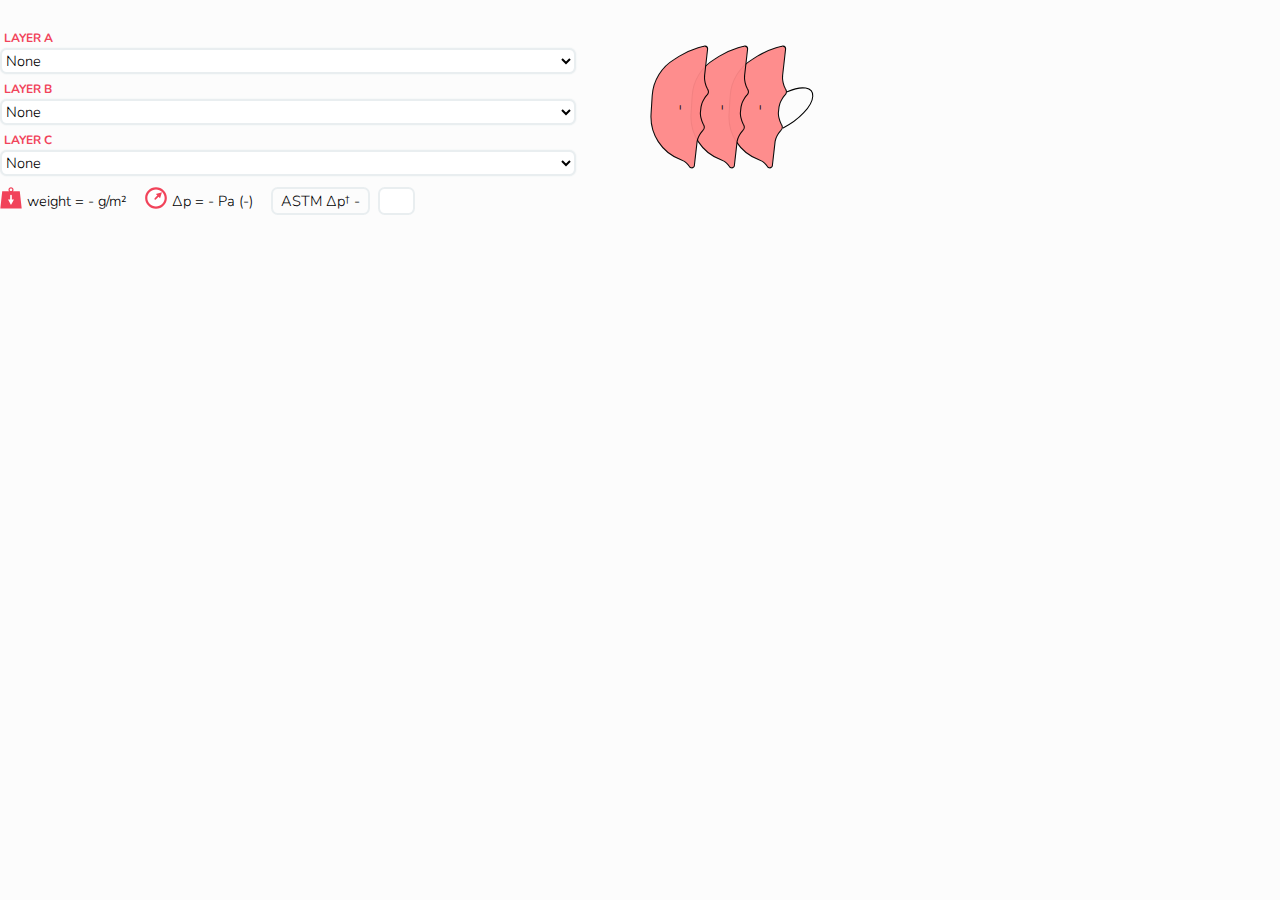
<file: curves.html>
<!DOCTYPE html>
<html>

<head>
  <meta charset="utf-8">

  <link href="https://pro.fontawesome.com/releases/v5.2.0/css/all.css" rel="stylesheet">

  <link href="index.css" rel="stylesheet">

  <script src="https://ajax.googleapis.com/ajax/libs/jquery/3.5.1/jquery.min.js"></script>
  <script src="https://d3js.org/d3.v4.js"></script>
</head>

<body>
  <!-- Pattern fill for the multilayer circles -->
  <svg height="0" width="0" xmlns="http://www.w3.org/2000/svg" version="1.1">
    <defs>
      <pattern id="diagonal-stripe-1" width="3" height="3" patternUnits="userSpaceOnUse" patternTransform="rotate(45)">
        <rect width="1" height="3" transform="translate(0,0)" fill="var(--c4)"></rect>
        <rect width="2" height="3" transform="translate(1,0)" fill="var(--c3)"></rect>
      </pattern>

      <pattern id="diagonal-stripe-2" width="3" height="3" patternUnits="userSpaceOnUse" patternTransform="rotate(45)">
        <rect width="1" height="3" transform="translate(0,0)" fill="var(--c1)"></rect>
        <rect width="2" height="3" transform="translate(1,0)" fill="var(--c2)"></rect>
      </pattern>

      <g id="mask_gen" transform="rotate(9)translate(-2370 -644)scale(0.98)">
        <path stroke="#000" stroke-width="2" fill="currentColor" d="M2519.91 645C2522.91 645 2525.34 647.457 2525.34 650.487L2527.54 700.322 2527.7 700.322 2528.03 703.689C2528.56 706.299 2529.38 709.071 2530.5 711.878 2532.17 716.09 2534.26 719.782 2536.48 722.651L2537.69 724.041 2537.69 724.423 2538.38 725.233C2538.99 726.356 2539.32 727.59 2539.32 728.885 2539.32 729.532 2539.24 730.165 2539.08 730.775L2538.52 732.192 2536.99 734.988C2535.59 737.245 2534.29 739.821 2533.17 742.629 2532.06 745.437 2531.24 748.209 2530.71 750.818L2530.05 757.407 2530.5 767.615 2530.71 769.685C2531.24 772.294 2532.06 775.066 2533.17 777.874 2534.84 782.085 2536.94 785.778 2539.16 788.646L2540.36 790.036 2540.36 790.419 2541.06 791.229C2541.67 792.351 2542 793.585 2542 794.88 2542 795.528 2541.92 796.16 2541.76 796.771L2541.2 798.187 2539.67 800.984C2538.27 803.24 2536.96 805.817 2535.85 808.624 2534.74 811.432 2533.92 814.204 2533.39 816.814L2532.89 821.788 2534.92 867.889 2534.13 869.518C2533.13 871.034 2531.61 872 2529.91 872 2528.41 872 2527.04 871.237 2526.05 870.002L2522.91 866.997C2520.65 865.092 2518.12 863.452 2515.36 862.115L2506.47 859.512C2471.68 852.155 2444.13 822.669 2440.57 785.021L2437.38 751.356C2434.65 722.396 2446.75 695.46 2467.4 678.25L2475.77 670.85C2484.52 663.266 2495.25 656.26 2507.53 650.136L2517.12 645.774 2517.21 645.832 2517.8 645.431C2518.45 645.154 2519.16 645 2519.91 645Z"/>
      </g>
    </defs>
  </svg>

  <div>

    <div class="row">
      <div class="column" style="width:50%;padding-top:2px;">
        <p class="p-control-column">
          <span class="control-label2">LAYER A</span><br>
          <select id="select-code" style="width:90%">
            <option>None</option>
          </select>
        </p>

        <p class="p-control-column">
          <span class="control-label2">LAYER B</span><br>
          <select id="select-code2" style="width:90%">
            <option>None</option>
          </select>
        </p>

        <p class="p-control-column">
          <span class="control-label2">LAYER C</span><br>
          <select id="select-code3" style="width:90%">
            <option>None</option>
          </select>
        </p>
      </div>

      <div class="column" style="position:relative;width:40%;">
        <div id='img-l1' class="mask-img" style="z-index:3;left:0px;color:#FF8888;opacity: 0.95;">
          <svg width="60" height="126" viewBox="0 0 109 229">
            <use xlink:href="#mask_gen"/>
          </svg>
        </div>
        <div id='img-l2' class="mask-img" style="z-index:2;left:40px;color:#FF8888;opacity: 0.95;">
          <svg width="60" height="126" viewBox="0 0 109 229">
            <use xlink:href="#mask_gen"/>
          </svg>
        </div>
        <div id='img-l3' class="mask-img" style="z-index:1;left:78px;color:#FF8888;opacity: 0.95;">
          <svg width="60" height="126" viewBox="0 0 109 229">
            <use xlink:href="#mask_gen"/>
          </svg>
        </div>
        <img src="imgs/mask_straps.svg" class="mask-img" style="z-index:0;top:52px;left:131.5px;width:38px;">
        <div id='txt-l1' class="label-mask-structure" style="z-index:4;left:20px;">-</div>
        <div id='txt-l2' class="label-mask-structure" style="z-index:4;left:62px;">-</div>
        <div id='txt-l3' class="label-mask-structure" style="z-index:4;left:100px;">-</div>
      </div>
    </div>

    <div class="row">
      <div style="display:flex;vertical-align:middle;padding-top:10px;padding-bottom:7px;font-size:11pt;">
        <div style="width:22px;height:22px;padding-right:5px;">
          <svg width="100%" height="100%" viewBox="0 0 70 69" xmlns="http://www.w3.org/2000/svg" xmlns:xlink="http://www.w3.org/1999/xlink" overflow="hidden">
            <g clip-path="url(#clip0)" transform="translate(-1968 -286)">
              <path fill="#FFFFFF" d="M1993.83 307 2013.17 307C2015.84 307 2018 309.164 2018 311.833L2018 346 1989 346 1989 311.833C1989 309.164 1991.16 307 1993.83 307Z"/>
              <path fill="var(--a0)" d="M2003 310.14C2001.56 310.14 2000.39 311.307 2000.39 312.746L2000.5 313.018C2000.46 317.031 2000.42 321.045 2000.37 325.059L1993.63 325.059 2003 342.633 2012.37 325.059 2005.63 325.059 2005.63 313.018C2005.62 312.927 2005.61 312.837 2005.61 312.746 2005.61 311.307 2004.44 310.14 2003 310.14ZM2003 289.982C2000.73 289.982 1998.89 291.82 1998.89 294.088 1998.89 296.356 2000.73 298.194 2003 298.194 2005.27 298.194 2007.11 296.356 2007.11 294.088 2007.11 291.82 2005.27 289.982 2003 289.982ZM2003 286C2007.47 286 2011.1 289.621 2011.1 294.088 2011.1 295.205 2010.87 296.269 2010.46 297.236L2009.27 299.008 2030.93 299.008 2037 354 1969 354 1975.07 299.008 1996.73 299.008 1995.54 297.236C1995.13 296.269 1994.9 295.205 1994.9 294.088 1994.9 289.621 1998.53 286 2003 286Z" />
            </g>
          </svg>
        </div>
        <div style="padding-right:18px;padding-top:4px;">weight = <span id="pweight">-</span> g/m²</div>

        <div style="width:22px;height:22px;padding-right:5px;">
          <svg width="100%" height="100%" viewBox="0 0 81 82" xmlns="http://www.w3.org/2000/svg" xmlns:xlink="http://www.w3.org/1999/xlink" overflow="hidden">
            <g transform="translate(-2050 -275)">
              <path fill="#FFFFFF" d="M2054 316C2054 295.565 2070.34 279 2090.5 279 2110.66 279 2127 295.565 2127 316 2127 336.435 2110.66 353 2090.5 353 2070.34 353 2054 336.435 2054 316Z"/>
              <path fill="var(--a0)" d="M2050 316C2050 293.909 2068.13 276 2090.5 276 2112.87 276 2131 293.909 2131 316 2131 338.091 2112.87 356 2090.5 356 2068.13 356 2050 338.091 2050 316ZM2058.24 316C2058.24 333.543 2072.68 347.765 2090.5 347.765 2108.32 347.765 2122.76 333.543 2122.76 316 2122.76 298.457 2108.32 284.235 2090.5 284.235 2072.68 284.235 2058.24 298.457 2058.24 316Z"/>
              <path fill="var(--a0)" d="M2085.39 321.399C2084.19 320.194 2084.19 318.242 2085.39 317.038L2085.71 316.905C2089.03 313.511 2092.36 310.116 2095.68 306.722L2090.05 301.089 2112.58 294.212 2105.7 316.743 2100.07 311.11 2089.99 321.186 2089.75 321.399C2088.55 322.603 2086.6 322.603 2085.39 321.399Z"/>\
            </g></svg>
        </div>
        <div style="padding-right:18px;padding-top:4px;">Δp = <span id="pdrop">-</span> Pa (<span id="pdrop-level">-</span>)</div>

        <div>
          <div class="control-like" style="display:inline-block;" id="ASTMcont">
            ASTM Δp† <span id="ASTMlevel">-</span> 
          </div>
        </div>

        <div>
          <div style="display:inline-block;">
            <button class="share-button" id="share-copy" onclick="shareLink(this);">
              <i class="far fa-share-alt" style="padding-right:2px;"></i> </button>
          </div>
        </div>
      </div>
    </div>

    <div id="pen_curve"></div>

    <script src="scripts/curves.js"></script>

    <script>
      function shareLink(e) {
        txt = window.location.href;
        txt = txt.replace("curves.html", "");  // remove curves.html contribution (refers to main page)
        txt = txt + "#hviz2";  // add page anchor, moves to this plot

        var dummy = document.body.appendChild(document.createElement("input"));
        dummy.value = txt;
        dummy.focus();
        dummy.select();
        document.execCommand('copy');
        dummy.parentNode.removeChild(dummy);
        
        e.style.border = "2px solid #4D4DFF"
        e.style.color = "#4D4DFF"
        setTimeout(function() { 
          e.style.border = "2px solid #E9EEF0"
          e.style.color = "#777"
        }, 500);
      }
    </script>

  </div>
</body>

</html>
</file>
<file: index.css>
@import url('https://fonts.googleapis.com/css2?family=Montserrat:wght@300&family=Pacifico&family=Open+Sans:wght@200;300;400;500;600;700&family=Nunito:wght@200;300;400;600;700&family=Roboto:wght@300&display=swap');

/* text highlighting */
@keyframes yellowfade {
  from {
    background: yellow;
  }

  to {
    background: transparent;
  }
}

/* Define color scheme */
/* matter */
:root {
  --a0: #E26253;  /* main accent */
  --a1: #F5A773;  /* secondary accent */
  --c1: #2F0F3E;  /* dark */
  --c2: #B32E5F;  /* non-woven */
  --c3: #FBFBFB;  /* while offset */
  --c4: #CCCCCC;  /* light grey, stripe for multilayer */
  --c5: #E26253;  /* cut-pile */
  --c6: #F5A773;  /* knit */
  --c7: #FEEDB0;  /* woven */
}

/* viridis */
:root {
  --a0: #FD80A8;  /* main accent */
  --a1: #FFC300;  /* yellow, secondary accent */
  --c1: #440154;  /* dark */
  --c2: #414487;  /* non-woven */
  --c3: #FBFBFB;  /* while offset */
  --c4: #CCCCCC;  /* light grey, stripe for multilayer */
  --c5: #22A884;  /* cut-pile */
  --c6: #7AD151;  /* knit */
  --c7: #FDE725;  /* woven */
}

/* original */
:root {
  --a0: #F1435A;  /* main accent (previously: #FD80A8) */
  --a1: #FFC300;  /* yellow, secondary accent */
  --a2: #CB3F51;  /* darker main accent */
  --c1: #900C3F;  /* dark purple */
  --c2: #581845;  /* light purple, non-woven */
  --c3: #FBFBFB;  /* while offset */
  --c4: #CCCCCC;  /* light grey, stripe for multilayer */
  --c5: #FF5733;  /* orange, cut-pile */
  --c6: #FFC300;  /* yellow, knit */
  --c7: #DAF7A6;  /* light green, woven */
}

* {
  padding: 0;
  margin: 0;
}

html {
  scroll-behavior: smooth;
  background-color: rgba(252, 252, 252, 1);
}

body {
  font-family: 'Nunito', 'Open Sans', Arial, sans-serif;
  font-weight: 300;
  font-size: 12pt;
  min-height: 100%;
}

p {
  text-align: left;
  padding-top: 8px;
  padding-bottom: 8px;
  margin: 0px;
  color: #444;
  font-size: 13pt;
}

@media screen and (min-width: 600px) {
  p {
    text-align: justify;
  }
}

b {
  font-weight: 600;
  color: #000;
}

h1 {
  text-align: center;
  font-size: 65pt;
  font-family: 'Pacifico', Arial, sans-serif;
  font-weight: 100;
  padding: 20px;
  padding-top: 0px;
  background: linear-gradient(to bottom right, var(--a0), var(--a0) 30%, var(--a1));
  background-size: 100% 100%;
  background-position: 0 100%;
  -webkit-background-clip: text;
  -webkit-text-fill-color: transparent;
}

h2 {
  font-size: 37pt;
  padding-bottom: 5px;
  font-family: 'Nunito', 'Open Sans', Arial, sans-serif;
  font-weight: 200;
  padding-top: 5px;
  color: black;
}

h3 {
  font-size: 14pt;
  margin-bottom: 9.5px;
  font-family: 'Nunito', 'Open Sans', Arial, sans-serif;
  font-weight: 400;
  padding-top: 10px;
}

h4 {
  font-size: 14pt;
  font-family: 'Nunito', 'Open Sans', Arial, sans-serif;
  font-weight: 400;
}

/* Used for CITATIONS title */
h5 {
  font-size: 11pt;
  font-family: 'Nunito', 'Open Sans', Arial, sans-serif;
  font-weight: 300;
  padding-bottom: 3px;
}

a {
  color: #222222;
  cursor: pointer;
  transition: all 0.3s ease 0s;
  text-decoration-color: #777;
}

a:hover {
  color: var(--a0);
  text-decoration-style: solid;
  text-decoration-color: var(--a0);
}

hr {
  border: none;
  border-top: 1px solid #DDDDDD;
  margin-top: 35px;
  margin-bottom: 35px;
}

/*  For navigation */
header {
  display: flex;
  justify-content: space-between;
  align-items: center;
  background-color: rgba(252, 252, 252, 1);
  margin: 0px;
  padding: 0px;
  z-index: 20;
  position: fixed;
  /* Set the navbar to fixed position */
  top: 0;
  /* Position the navbar at the top of the page */
  width: 100%;
  box-shadow: white;
  transition: 0.3s;
  opacity: 0.97;
}

nav {
  padding: 0px 3% 0px 0px;
  text-align: right;
  width: 90%;
}
.nav-expand {
  display: none;
}
.nav-list {
  list-style: none;
}
#side-nav-list {
  display: none;
}
.nav-list li {
  display: inline-block;
  padding: 18px 8px 0px;
  height: 30px;
  vertical-align: middle;
  border-bottom: 3px solid rgba(241, 67, 90, 0);
  transition: all 0.6s ease 0s;
  font-size: 10.5pt;
}
.nav-link {
  text-decoration: none;
  color: #444;
  transition: all 0.6s ease 0s;
  font-weight: 400;
  top: -500px;
}
.nav-link:hover {
  color: var(--a0);
}

@media screen and (max-width: 800px) {
  #nav-expand {
    display: block;
    padding: 8px 8px 0px;
    height: 30px;
  }
  #side-nav-list {
    display: block;
    visibility: hidden;
    opacity: 0;
    transition: visibility 300ms, linear 300ms, opacity 300ms;
    position: fixed;
    background-color: rgba(252, 252, 252, 1);
    margin: 0px;
    padding: 0px;
    z-index: 99;
    position: fixed;
    /* Set the navbar to fixed position */
    top: 0;
    right: 0;
    /* Position the navbar at the top of the page */
    height: 100%;
    box-shadow: 0px 0px 4px #AAA;
    text-align: right;
    padding-left: 20px;
  }
  #nav-list-a {
    display: none;
  }
  .nav-list li {
    display: block;
    margin: 20px 15px;
    padding: 0px 0px;
    height: 20px;
  }
  .nav-expand {
    display: block;
  }
}

a.anchor {
  display: block;
  position: relative;
  top: -90px;
}

.footer {
  margin-top: 30px;
  padding-top: 30px;
  margin-bottom: 0px;
  padding-bottom: 60px;
}

.footer p {
  font-size: 9.5pt;
  padding-top: 1px;
  padding-bottom: 1px;
}

.footer-sup {
  display: inline-block;
  font-size: 9pt;
  font-weight: 600;
  color: var(--a0);
  padding-top: 12px;
}

.ref {
  margin-top: 10px;
  margin-bottom: 10px;
  padding: 0px;
  padding-left: 10px;
  color: #EEE;
  border-left: solid #CCC 2px;
  color: #777;
}

.ref:hover {
  color: var(--a0);
  transition: ease 0.3s;
  border-left: solid var(--a0) 2px;
}

.ref a {
  text-decoration-color: #777;
}

.ref a:hover {
  text-decoration-color: var(--a0);
}

.footer .ref {
  padding-top: 1px;
  padding-bottom: 1px;
  margin-top: 3px;
  margin-bottom: 3px;
}

#logo {
  font-family: 'Pacifico', sans-serif;
  font-size: 20pt;
  text-decoration: none;
  padding: 0px 10px 4px 5%;
  transition: all 4s;
  background: linear-gradient(to bottom right, var(--a1), var(--a0) 40%, var(--a1));
  -webkit-background-clip: text;
  -webkit-text-fill-color: transparent;
  transition: background-position 0.4s ease;
  background-size: 200% 200%;
  background-position: 0 100%;
}

#logo:hover {
  background-position: 100% 100%;
}

/* For main components */
div.main {
  margin: 0 auto;
  max-width: 900px;
  width: 90%;
  padding-bottom: 50px;
  margin-top: 70px;
  padding-left: 0px;
}

div.control {
  padding-bottom: 5px;
  display: flex;
  flex-wrap: wrap;
  vertical-align: middle;
}

/* A general style that looks like the select control below */
.control-like {
  padding-left: 8px;
  padding-right: 8px;
  padding-top: 2px;
  padding-bottom: 2px;
  border: 2px solid #E9EEF0;
  border-radius: 5pt;
  transition: all 0.3s ease 0s;
  min-width: 10px;
}

.share-button {
  font-family: 'Nunito', 'Open Sans', Arial, sans-serif;
  font-size: 11pt;
  font-weight: 300;
  text-align: left;
  color: #777;
  padding-left: 8px;
  padding-right: 8px;
  padding-top: 2px;
  padding-bottom: 2px;
  margin-left: 8px;
  margin-right: 8px;
  border: 2px solid #E9EEF0;
  border-radius: 5pt;
  transition: all 0.3s ease 0s;
  cursor: pointer;
  background-color: white;
}

.share-button:hover {
  box-shadow: 0px 0px 8px #DDD;
}

select {
  font-family: 'Nunito', 'Open Sans', Arial, sans-serif;
  font-size: 11pt;
  font-weight: 300;
  border: 2px solid #E9EEF0;
  border-radius: 5pt;
  background-color: white;
  box-shadow: 0px 0px 2px #E9EEF0;
  transition: all 0.3s ease 0s;
}

select:hover {
  border: 2px solid var(--a0);
  box-shadow: 0px 0px 6px #E9EEF0;
}

option {
  font-family: 'Nunito', 'Open Sans', Arial, sans-serif;
  font-size: 11pt;
  font-weight: 300;
}

/* for colored slider */
.slider {
  -webkit-appearance: none;
  width: 80%;
  height: 5pt;
  border-radius: 5px;
  background: #E3E3E3;
  outline: none;
  -webkit-transition: .2s;
  transition: all .2s;
  cursor: pointer;
}

.slider::-webkit-slider-thumb {
  -webkit-appearance: none;
  appearance: none;
  width: 11pt;
  height: 11pt;
  border-radius: 50%;
  border: 1pt solid white;
  background: var(--a0);
  cursor: pointer;
}

.slider::-moz-range-thumb {
  width: 11pt;
  height: 11pt;
  border-radius: 50%;
  border: 1pt solid white;
  background: var(--a0);
  cursor: pointer
}

.cb-material {
  width: 12px;
  height: 12px;
  margin-right: 3px;
}

.cb-wrapper label {
  margin-right: 12px;
  display: inline-flex;
  align-items: baseline;
  cursor: pointer;
}

input[type="checkbox"]{
  -webkit-appearance: initial;
  appearance: initial;
  width: 9pt;
  height: 9pt;
  font-size: 10pt;
  border: 2px var(--a0) solid;
  border-radius: 50%;
  background: white;
  position: relative;
  transition: all 0.3s;
  cursor: pointer;
}
input[type="checkbox"]:hover {
  box-shadow: 0px 0px 3px #BBB;
}
input[type="checkbox"]:checked:after {
  font-family: "Font Awesome 5 Free";
  font-weight: 900;
  content: "\f058"; /* Heres your symbol replacement - this is a tick in Unicode. */
  color: var(--a0);
  position: absolute;
  left: 50%;
  top: 50%;
  -webkit-transform: translate(-50%,-50%);
  -moz-transform: translate(-50%,-50%);
  -ms-transform: translate(-50%,-50%);
  transform: translate(-50%,-50%);
}

/*  */
.column {
  float: left;
  padding-right: 10px;
}

.control-label {
  font-weight: 400;
  flex: 0 0 auto;
  font-size: 9pt;
  font-weight: 700;
  display: inline-block;
}

.control-label2 {
  font-size: 9pt;
  padding-left: 3pt;
  font-weight: 700;
  color: var(--a0);
}

.p-control-column {
  padding-top: 0px;
  padding-bottom: 1px;
  text-align: left;
}

.label-mask-structure {
  position: absolute;
  top: 20px;
  height: 130px;
  text-align: center;
  writing-mode: vertical-rl;
  text-orientation: sideways-right;
  -ms-writing-mode: tb-rl;
}

.mask-img {
  position: absolute;
  top: 22px;
  width: 60px;
}

/* Clear floats after the columns */
.row:after {
  content: "";
  display: table;
  clear: both;
}

/* Associated with plot elements --> */
.axis {
  font-family: 'Nunito', 'Open Sans', Arial, sans-serif;
  font-size: 10pt;
  font-weight: 200;
}

.axis2 {
  font-family: 'Nunito', 'Open Sans', Arial, sans-serif;
  font-size: 10pt;
  font-weight: 700;
}

/* Plot background color */
.plot-fill {
  fill: white;
}

.tooltip {
  fill: white;
  position: absolute;
  text-align: left;
  padding: .4rem;
  background: #FDFDFD;
  color: #444;
  border: 0.5px solid #BBB;
  border-left: 8px solid black;
  border-radius: 3px;
  pointer-events: none;
  max-width: 160px;
  font-size: 10pt;
  font-weight: 300;
  box-shadow: -1px 0px 6px rgba(170,170,170,0.5);
  transition: all 0.1s ease 0s;
}

.tooltip-s1 {
  font-size: 12pt;
  font-weight: 700;
  color: black;
  padding-bottom: 4px;
  line-height: 13pt;
}

.tooltip-s2, .tooltip-s3, .tooltip-s4, .tooltip-s5 {
  display: block;
  line-height: 12pt;
}

.labels {
  color: #444444;
  font-size: 7pt;
}

.Qlabel {
  color: #CCCCCC;
  font-size: 8pt;
}

.overlay {
  fill: none;
  pointer-events: all;
}

/* Format iframes */
iframe {
  border: 0;
  height: 100%;
  left: 0;
  position: absolute;
  top: 0;
  width: 100%;
  overflow: hidden;
}

.iframe-container1 {
  overflow: hidden;
  padding-top: 775px;
  position: relative;
}

.iframe-container1b {
  overflow: hidden;
  padding-top: 470px;
  position: relative;
}

.iframe-container2 {
  margin-top: 15px;
  overflow: hidden;
  padding-top: 640px;
  position: relative;
}

/* For hidden text notes */
.text-outside {
  background-color: white;
  max-height: 100000px;
  margin-top: 7px;
  border: 1.5px solid #EFEFEF;
  border-radius: 4pt;
  width: 100%;
  max-height: auto;
  /* required for smooth transition */
  overflow: hidden;
  transition: color 0.4s, border 0.4s, max-height 0.5s;
  box-shadow: 0px 0px 4px #EFEFEF;
}

.text-outside:hover {
  border: 1.5px solid var(--a0);
  box-shadow: 0px 0px 9px #D3D3D3;
}

.text-outside p {
  font-size: 12pt;
}

.collapsible {
  color: #666;
  background-color: transparent;
  background-repeat: no-repeat;
  cursor: pointer;
  padding: 8px;
  width: 100%;
  border: none;
  border-radius: 3px 3px 0px 0px;
  outline: none;
  margin: 0px;
  font-family: 'Nunito', 'Open Sans', Arial, sans-serif;
  font-weight: 300;
  text-align: left;
  transition: all 0.4s;
  font-size: 12pt;
}

.collapsible:hover {
  color: #000000;
}

.plus {
  display: inline-block;
  transform: rotate(180deg);
  font-weight: 100;
  color: #000;
  transition: all 0.5s;
  font-size: 8pt;
  margin-right: 2px;
}

.text-indent {
  background-color: white;
  padding: 16px 3% 16px 3%;
  display: none;
  color: #555;
  border-top: 1px solid #E9EEF0;
}

.text-indent p:first-child {
  padding-top: 0px;
}

.text-indent p:last-child {
  padding-bottom: 5px;
}

/* SCROLL BAR */
/* width */
::-webkit-scrollbar {
  width: 12px;
}

/* Track */
::-webkit-scrollbar-track {
  background-color: #E9E9E9;
}

/* Handle */
::-webkit-scrollbar-thumb {
  background: var(--a0);
  transition: all 0.5s;
}

/* Handle */
::-webkit-scrollbar-thumb:hover {
  background: var(--a2);
}
</file>
